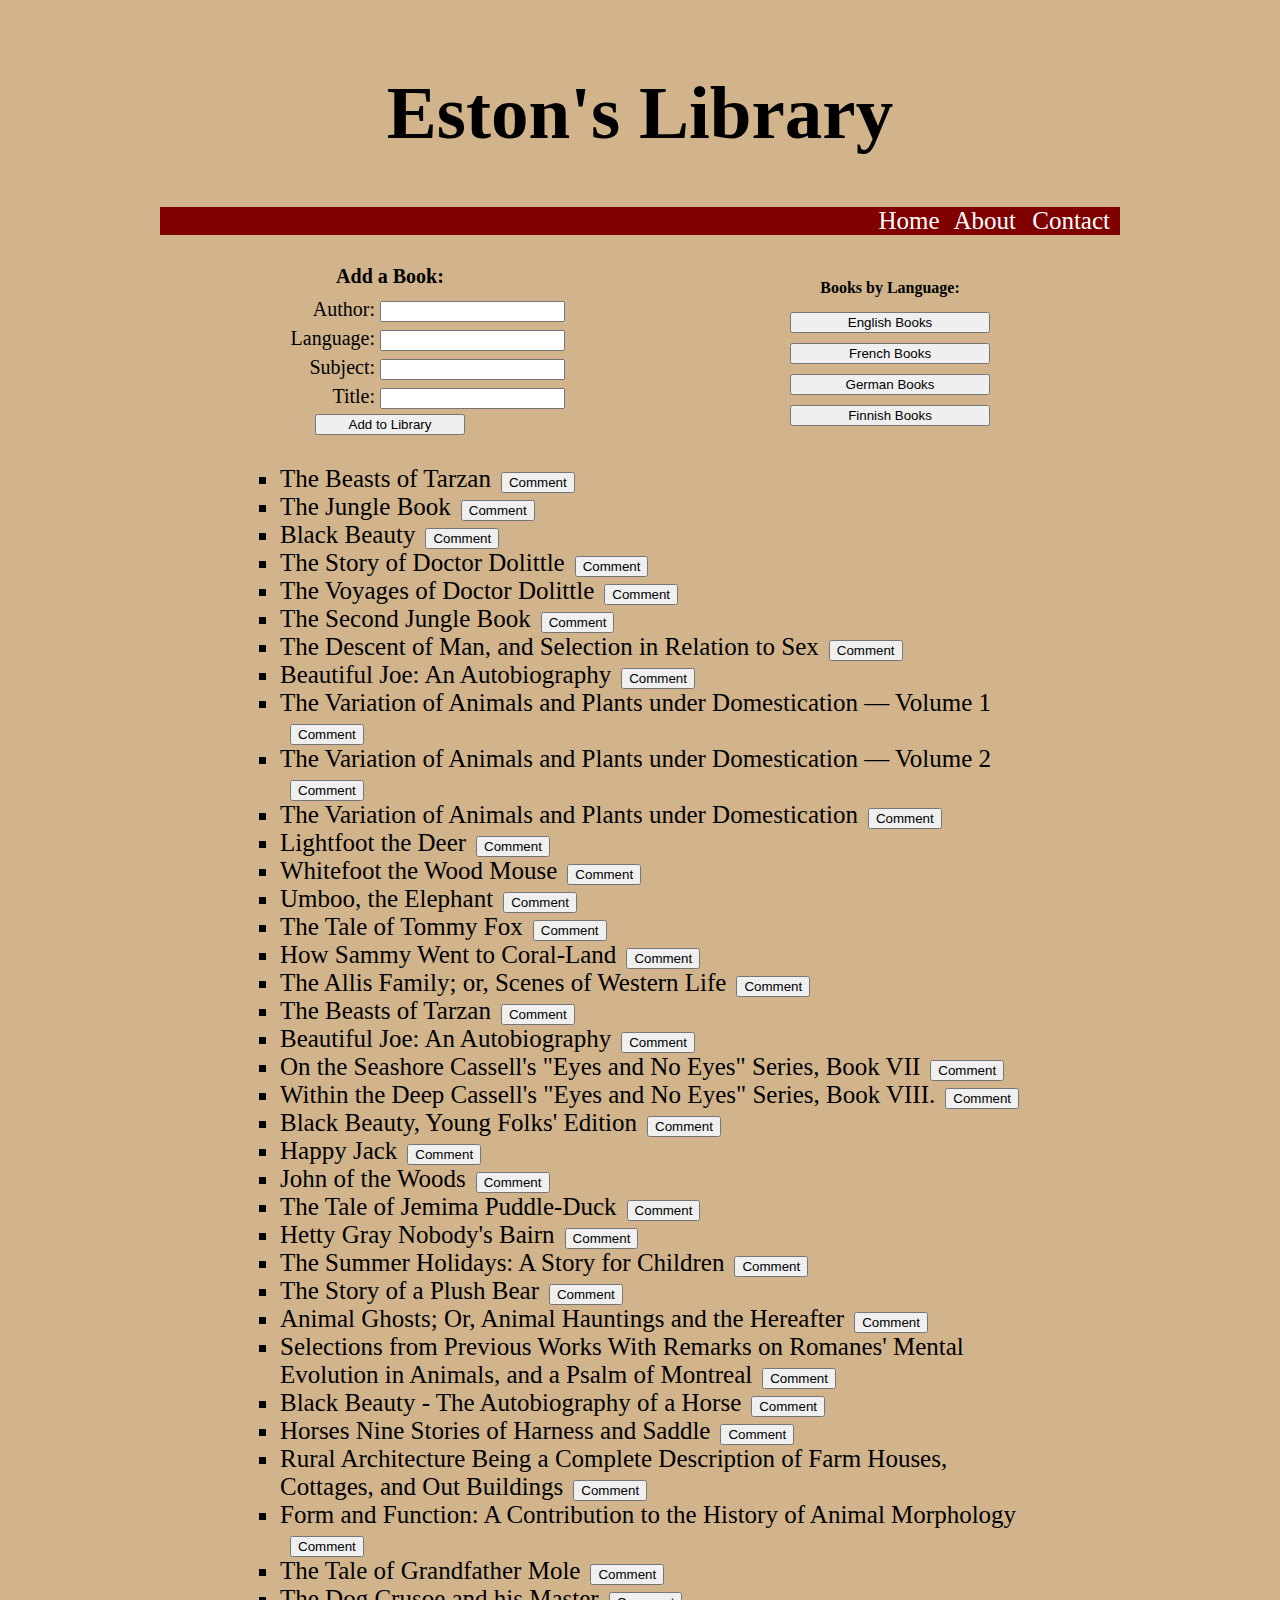
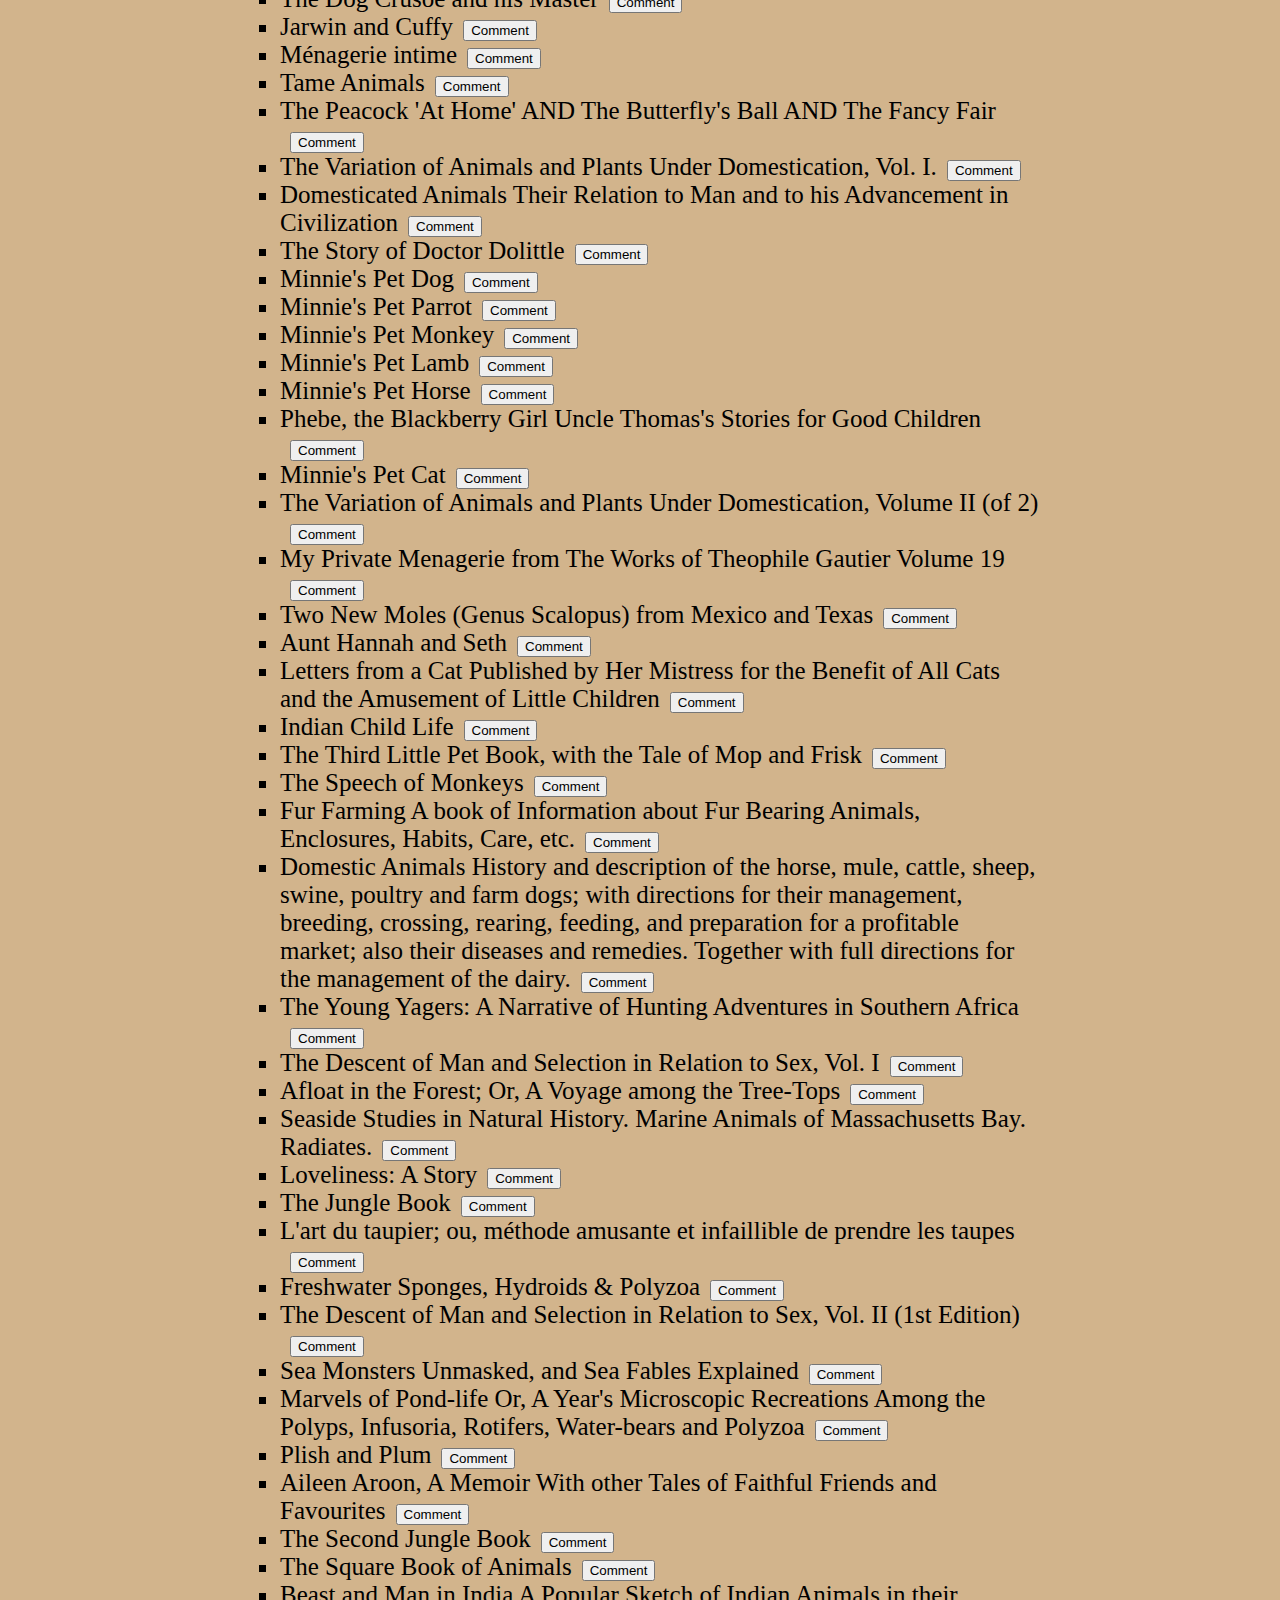
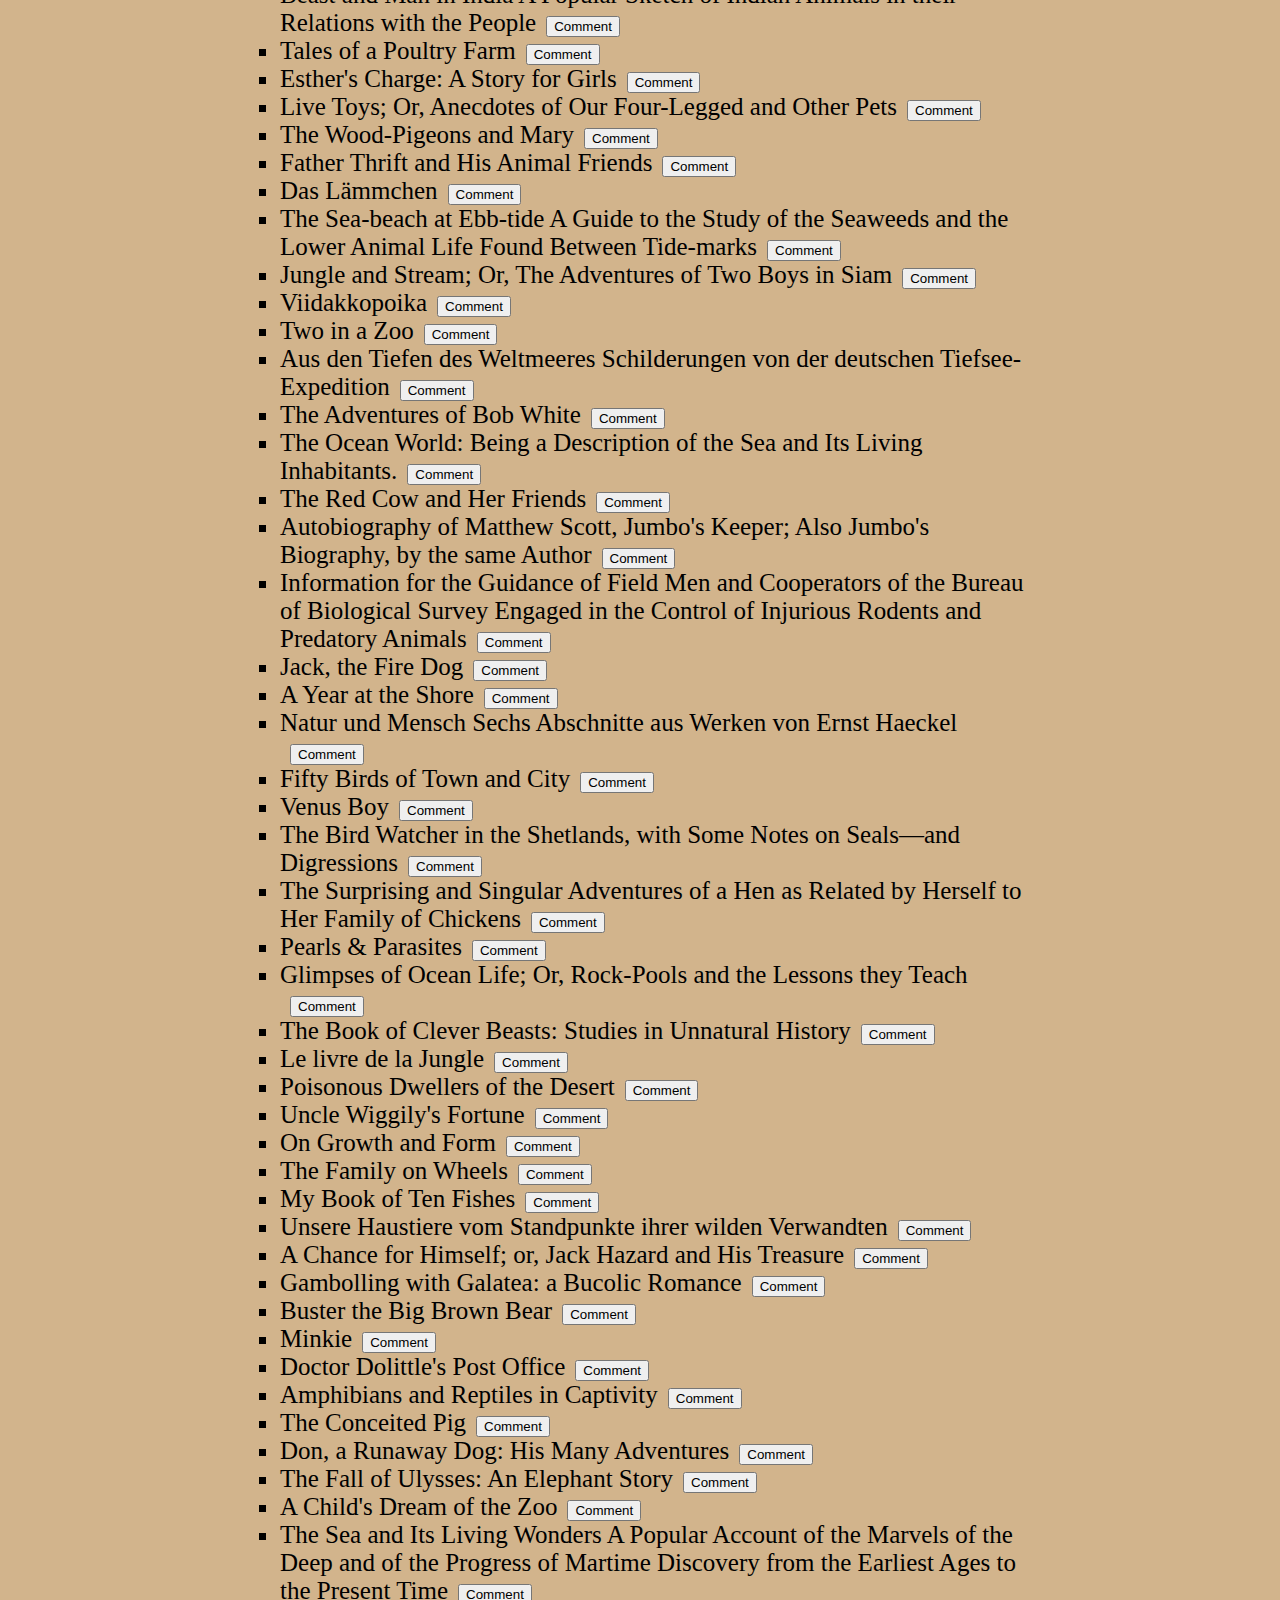
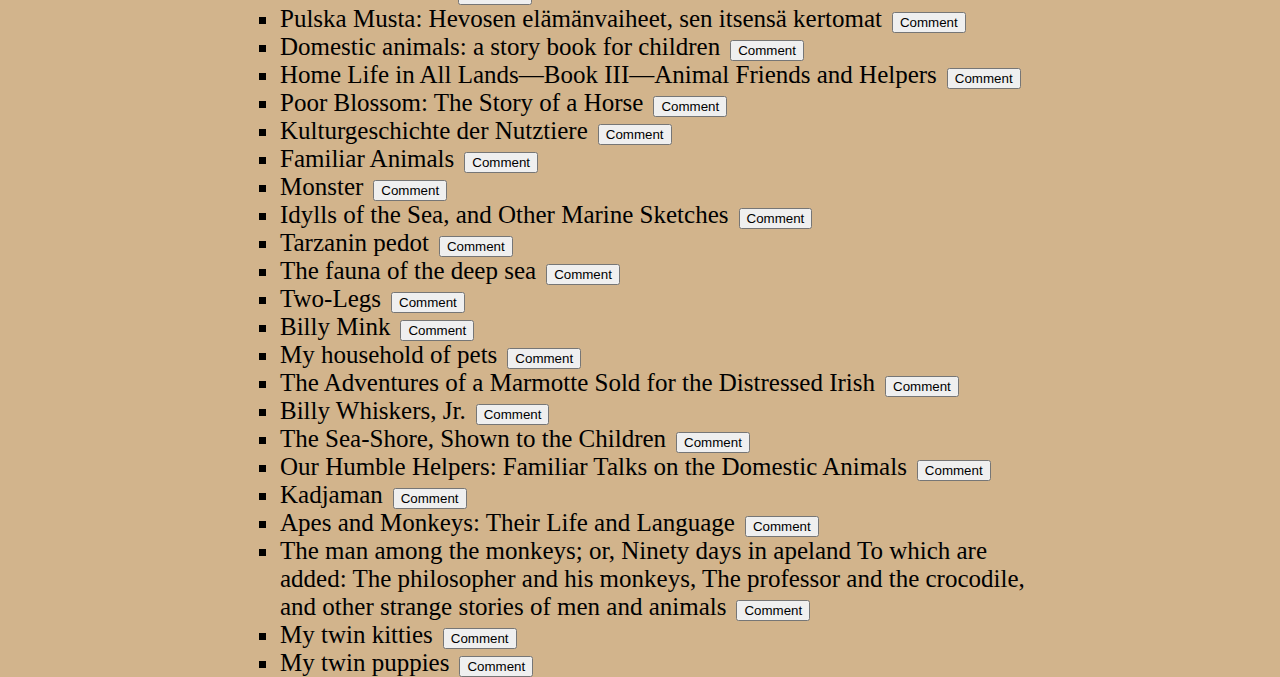
<file: index.html>
<!DOCTYPE html>
<html lang="en">
<head>
    <meta charset="UTF-8">
    <meta http-equiv="X-UA-Compatible" content="IE=edge">
    <meta name="viewport" content="width=device-width, initial-scale=1.0">
    <title>Library</title>
    <link rel="stylesheet" href="main.css">
    <script src="js/book-data.js" defer></script>
    <script src="js/bookshelf.js" defer></script>
    <script src="js/book.js" defer></script>
    <script src="js/index.js" defer></script>
</head>
<body>
    <header>
        <h1>Eston's Library</h1>
        <nav>
            <ul class="nav-bar">
                
                <li class="nav-link"><a href="index.html">Home</a></li>
                <li class="nav-link"><a href="about.html"> About </a></li>
                <li class="nav-link"><a href="contact.html"> Contact </a></li>
            </ul>
        </nav>
    </header>

    <section class="search-bar"></section>

    <section class="adding-container">
        <div class="input-container">
            <h4>Add a Book:</h4>
            <div class="pair">
                <label>Author:</label>
                <input type="text" class="add-field" id="bk-author">
            </div>
            <div class="pair">
                <label>Language:</label>
                <input type="text" class="add-field" id="bk-language">
            </div>
            <div class="pair">
                <label>Subject:</label>
                <input type="text" class="add-field" id="bk-subject">
            </div>
            <div class="pair">
                <label>Title:</label>
                <input type="text" class="add-field" id="bk-title">
            </div>
            <button id="addBtn" class="add-field">Add to Library</button>
        </div>
        <div id="filter-container">
            <h4>Books by Language:</h4>
            <button id="english-button" class="lang-button">English Books</button>
            <button id="french-button" class="lang-button">French Books</button>
            <button id="german-button" class="lang-button">German Books</button>
            <button id="finnish-button" class="lang-button">Finnish Books</button>
        </div>
    </section>

    <section class="bookshelf-container"></section>
    
</body>
</html>
</file>
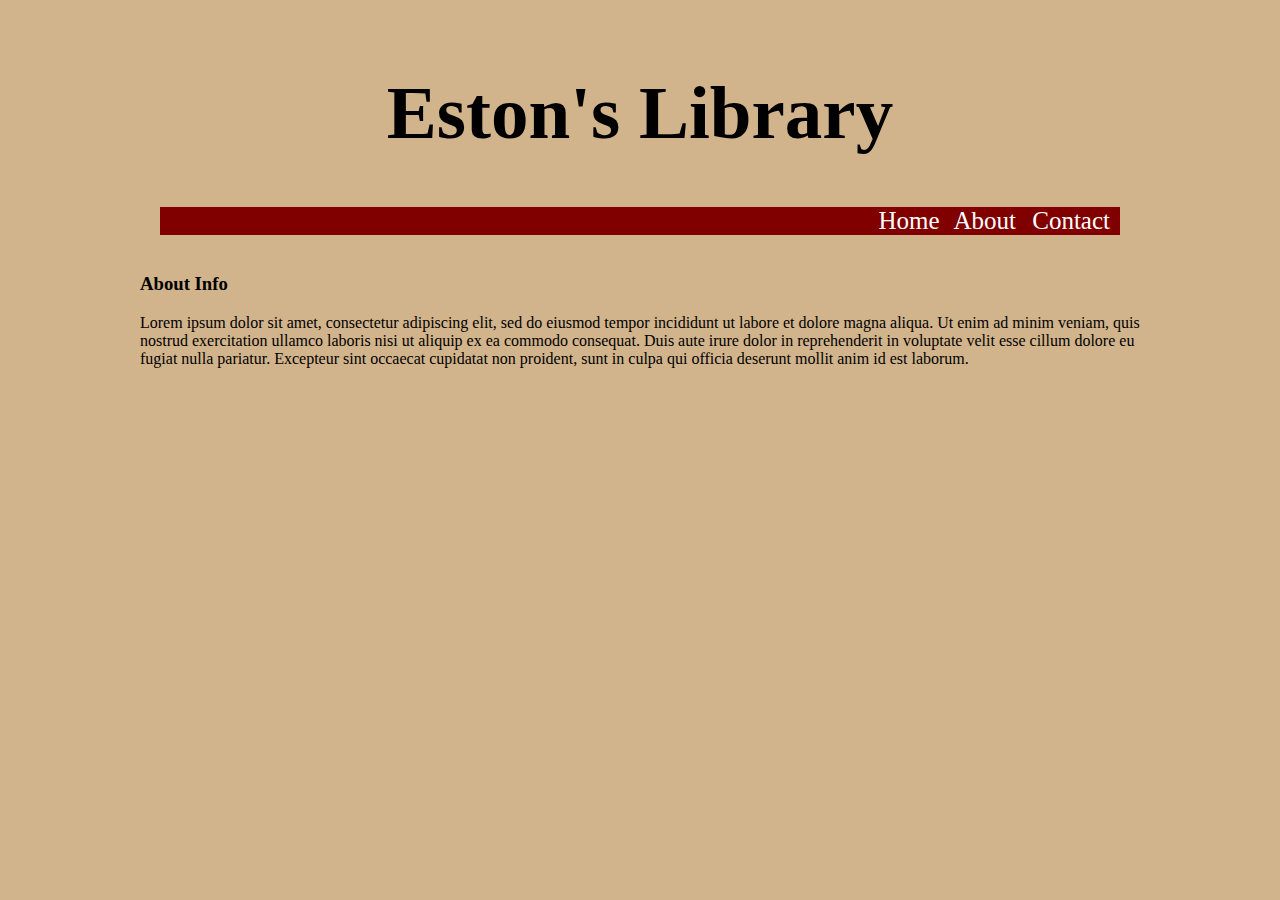
<file: about.html>
<!DOCTYPE html>
<html lang="en">
<head>
    <meta name="viewport" content="width=device-width, initial-scale=1.0">
    <title>About Page</title>
    <link rel="stylesheet" href="main.css">
    <script src="js/book-data.js" defer></script>
    <script src="js/bookshelf.js" defer></script>
    <script src="js/book.js" defer></script>
    <script src="js/index.js" defer></script>
</head>
<body>
    <header>
        <h1>Eston's Library</h1>
        <nav>
            <ul class="nav-bar">
                <li class="nav-link"><a href="index.html">Home</a></li>
                <li class="nav-link"><a href="about.html"> About </a></li>
                <li class="nav-link"><a href="contact.html"> Contact </a></li>
            </ul>
        </nav>
    </header>

    <section>
        <h3>About Info</h3>
        <p>Lorem ipsum dolor sit amet, consectetur adipiscing elit, sed do eiusmod tempor incididunt ut labore et dolore magna aliqua. Ut enim ad minim veniam, quis nostrud exercitation ullamco laboris nisi ut aliquip ex ea commodo consequat. Duis aute irure dolor in reprehenderit in voluptate velit esse cillum dolore eu fugiat nulla pariatur. Excepteur sint occaecat cupidatat non proident, sunt in culpa qui officia deserunt mollit anim id est laborum.</p>
    </section>
</body>
</html>
</file>
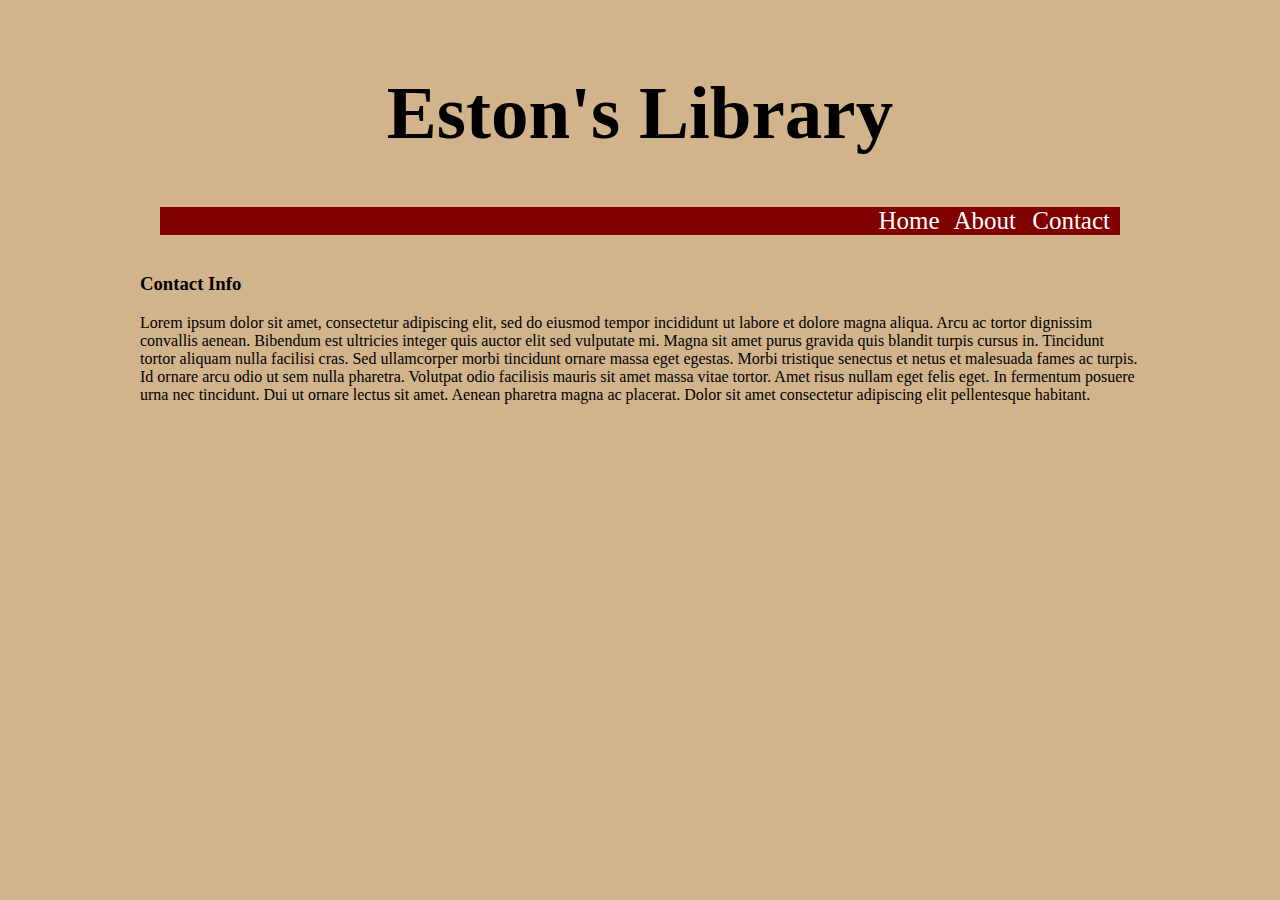
<file: contact.html>
<!DOCTYPE html>
<html lang="en">
<head>
    <meta name="viewport" content="width=device-width, initial-scale=1.0">
    <title>Contact Page</title>
    <link rel="stylesheet" href="main.css">
    <script src="js/book-data.js" defer></script>
    <script src="js/bookshelf.js" defer></script>
    <script src="js/book.js" defer></script>
    <script src="js/index.js" defer></script>
</head>
<body>
    <header>
        <h1>Eston's Library</h1>
        <nav>
            <ul class="nav-bar">
                <li class="nav-link"><a href="index.html">Home</a></li>
                <li class="nav-link"><a href="about.html"> About </a></li>
                <li class="nav-link"><a href="contact.html"> Contact </a></li>
            </ul>
        </nav>
    </header>

  <section>
    <h3>Contact Info</h3>
    <p>Lorem ipsum dolor sit amet, consectetur adipiscing elit, sed do eiusmod tempor incididunt ut labore et dolore magna aliqua. Arcu ac tortor dignissim convallis aenean. Bibendum est ultricies integer quis auctor elit sed vulputate mi. Magna sit amet purus gravida quis blandit turpis cursus in. Tincidunt tortor aliquam nulla facilisi cras. Sed ullamcorper morbi tincidunt ornare massa eget egestas. Morbi tristique senectus et netus et malesuada fames ac turpis. Id ornare arcu odio ut sem nulla pharetra. Volutpat odio facilisis mauris sit amet massa vitae tortor. Amet risus nullam eget felis eget. In fermentum posuere urna nec tincidunt. Dui ut ornare lectus sit amet. Aenean pharetra magna ac placerat. Dolor sit amet consectetur adipiscing elit pellentesque habitant. </p>
  </section>
</body>
</html>
</file>
<file: main.css>
html{
    background-color: tan;
}

body{
    width: 1000px;
    margin: 0 auto;
}

header{
    text-align: center;
    padding: 20px;
}

h1{
    font-size: 75px;
}

ul.nav-bar{
    background-color: maroon;
    list-style: none;
    margin: 0;
    padding: 0;
    text-align:right;
}

li.nav-link{
    display:inline;
}

li a{
    font-size: 25px;
    color: white;
    text-decoration: none;
    margin-right: 10px;
}

li a:hover{
    background-color: white;
    color:black;
}

.adding-container{
    display:flex;
    /* flex-direction: row; */
    margin-bottom: 20px;
}

.input-container, #filter-container {
    display:flex;
    flex-direction: column;
    justify-content: center;
    align-items: center;

    width: 50%;
}

.input-container{
    font-size: 20px;
    padding-bottom: 10px;
}

h4{
    margin: 0;
    padding: 10px;
}

.pair{
    text-align: right;
    margin-bottom: 5px;
    width: 350px;
}

#addBtn{
    width: 150px;
}


.lang-button{
    width: 200px;
    margin: 5px 0;
}

#comment-button{
    margin-left: 10px;
}

.comment{
    font-size: 20px;
}

.bookshelf-container{
    font-size: 25px;
}

ul.list{
    margin: 0 100px; 
}

li.list-item{
    list-style: square;
}
</file>
